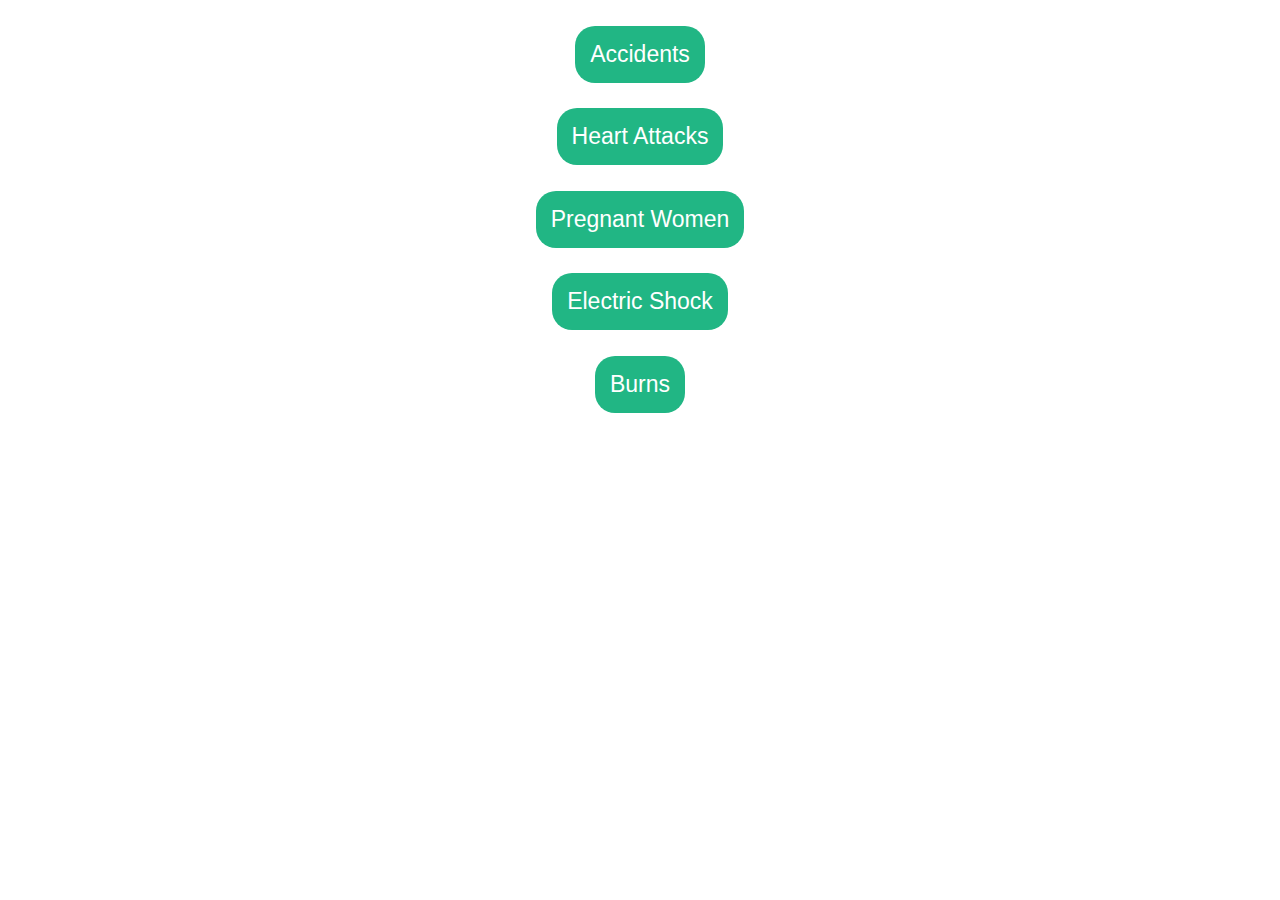
<file: firstaid.html>
<html lang="en">
<head>
    <meta charset="UTF-8">
    <meta http-equiv="X-UA-Compatible" content="IE=edge">
    <meta name="viewport" content="width=device-width, initial-scale=1.0">
    <title>Rakshak</title>
    <link rel="icon" href="ambulance.png" type="image/x-icon" />
    <link rel="stylesheet" href="index.css">
</head>
<body>
    <button id="bt1" class="bt"> Accidents</button>
    <button id="bt2" class="bt"> Heart Attacks</button>
    <button id="bt3" class="bt"> Pregnant Women</button>
    <button id="bt4"class="bt"> Electric Shock</button>
    <button id="bt5" class="bt"> Burns</button>
    <div id="cont1" class="content">
        <pre>
            1. Do not panic at that time keep calm and perfectly understand the situation.
            2. If there is an accident and person is not breathing start giving him CPR.
            3. If the person is unconscious but is breathing keep him in recovery position, 	
            4. With the person lying on their back, kneel on the floor at their side.
            * Extend the arm nearest you at a right angle to their body with their palm facing up.
            * Take their other arm and fold it so the back of their hand rests on the cheek closest to you, and hold it in place.
            * Use your free hand to bend the person's knee farthest from you to a right angle.
            * Carefully roll the person onto their side by pulling on the bent knee.
            * Their bent arm should be supporting the head, and their extended arm will stop you rolling them too far.
            * Make sure their bent leg is at a right angle.
            * Open their airway by gently tilting their head back and lifting their chin, and check that nothing is blocking their airway.
            * Stay with the person and monitor their condition until help arrives.
        </pre>
        <button class="bt">BACK</button>
    </div>
    <div id="cont2" class="content">
        <pre>
            1. Do not panic at that keep calm and perfectly understand the situation.
            2. Give the victim an aspirin and ask him to chew and swallow it
            3. Can give nitroglycerin if it is prescribed
            4. Begin CPR if the victims unconscious.
        </pre>
        <button class="bt">BACK</button>
    </div>
    <div id="cont3" class="content">
        <pre>
            1. If their is a cardiac arrest give her CPR with 30 compressions and 2 breaths
            2. Place her towards the left side to increase the blood flow towards heart and baby.
        </pre>
        <button class="bt">BACK</button>
    </div>
    <div id="cont4" class="content">
        <pre>
            * Turn off the source of electricity, if possible. If not, move the source away from you and the person, using a dry, nonconducting object made of cardboard, plastic or wood.
            * Begin CPR if the person shows no signs of circulation, such as breathing, coughing or movement.
            * Try to prevent the injured person from becoming chilled.
            * Apply a bandage. Cover any burned areas with a sterile gauze bandage, if available, or a clean cloth. Don't use a blanket or towel, because loose fibers can stick to the burns.
        </pre>
        <button class="bt">BACK</button>
    </div>
    <div id="cont5" class="content">
        <pre>
            1. Protect the victim from further harm
            2. Make sure the person is breathing
            3. Remove jewellery, belts or any other restrictive items especially from burned areas
            4. Cover the are where it is burned to stop minimise the infection
            5. Don’t immerse the burned area in water
            6. Elevate the burned area
            7. Watch for signs of shock.
        </pre>
        <button id="bt6" class="bt">BACK</button>
    </div>
    <script src="firstaid.js"></script>
</body>
</html>
</file>
<file: index.css>
@import url('https://fonts.googleapis.com/css2?family=Sriracha&display=swap');
body
{
    overflow-x:hidden ;
    margin: 0;
    padding: 0;
}
.text1
{
    font-family: 'Sriracha', cursive;
    font-size: 50px;
    font-weight: 700;
    position: relative;
    text-align: center;
    top: 40%;
    opacity: 0%;
    animation-name: txtmove;
    animation-duration: 2s;
    animation-delay: 1s;
    color: black;
    
}

@keyframes txtmove
{
    0%{opacity: 0%;top: 40%;}
    100%{opacity: 100%; top: 0}
}

  /*  background-color: rgb(42, 218, 159);)
  AIzaSyDzSoHKv-89Wu0RWwMMEiIvXr6ZmwJj49w */
  
.amb1
{
    height: auto;
    width: 15%;
    animation-name: move;
    animation-duration: 4s;
    left: -25%;
    position: absolute;
    top: 40%;
}

@keyframes move
{
0%{left:-25%;}
100%{left: 120%;}

}


.content
{
    display: none;
    height: auto;
    margin-left: auto;
    margin-right: auto;
    text-align: center;
}
.cont
{
    display: none;
    height: auto;
    margin-left: auto;
    margin-right: auto;
}

.bt
{
    margin-left: auto;
    margin-right: auto;
    margin-top: 2%;
    display: block;
    color: white;
    padding: 15px;
    border: none;
    font-size: 23px;
    border-radius: 20px;
    background-color: rgb(33, 182, 132);
}
.bt:hover
{
    background-color: rgb(31, 161, 118);
    cursor: pointer;
}
.bt:active
{
    border: none;
}
</file>
